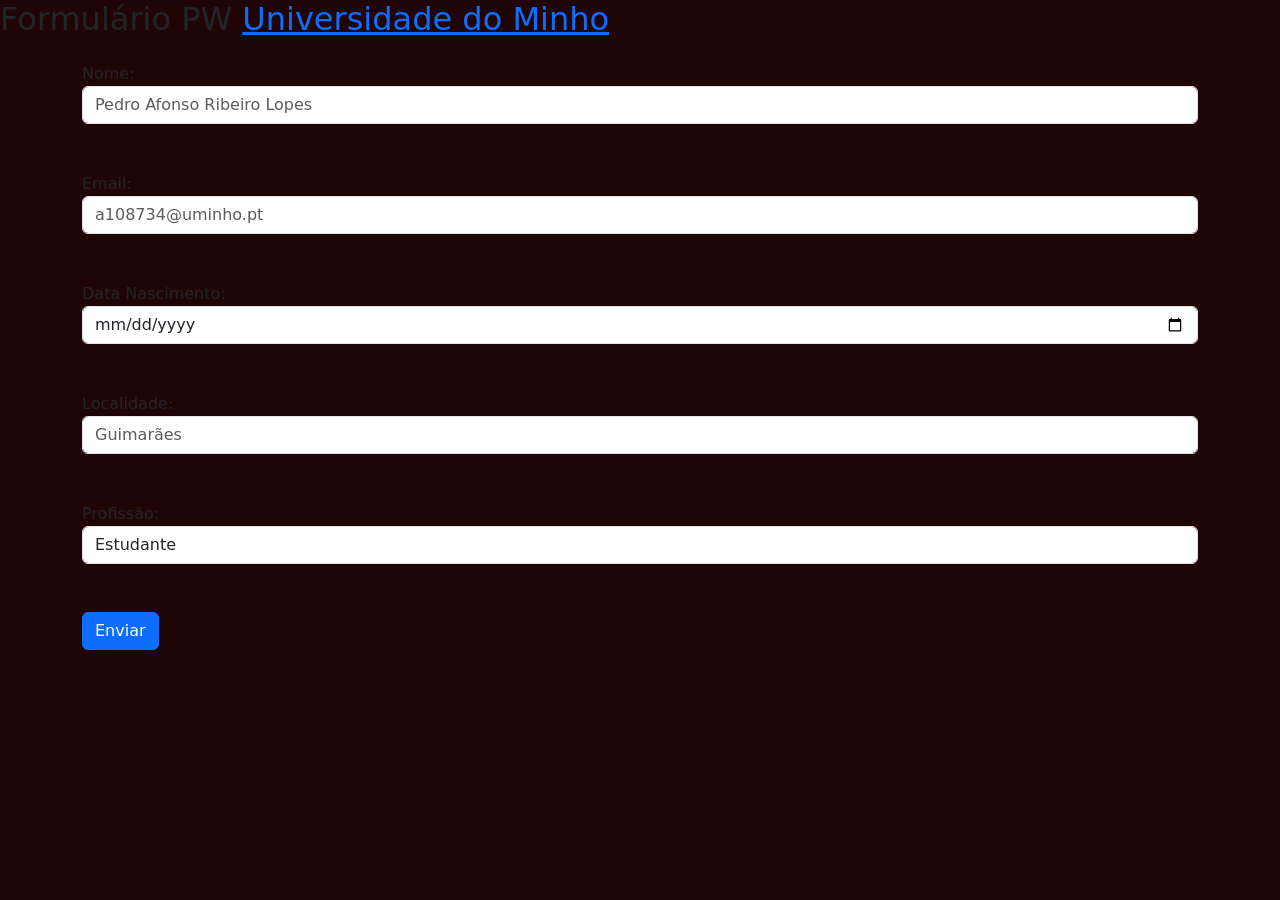
<file: index.html>
<!DOCTYPE html>
<html>
    <head>
        <meta charset="utf-8">
        <title>Formulário PW</title>
        <script src="app.js" defer></script>
        <link href="https://cdn.jsdelivr.net/npm/bootstrap@5/dist/css/bootstrap.min.css" rel="stylesheet">
        <link rel="stylesheet" href="style.css">
    </head>
    <body>
        <h2>Formulário PW
            <a href="https://uminho.pt" target="_blank"> 
                Universidade do Minho
            </a>
        </h2>

        <form id="108734" class="container mt-4">
            <label>Nome:</label>
            <input type="text" id="nome" class="form-control" placeholder="Pedro Afonso Ribeiro Lopes"><br><br>

            <label>Email:</label>
            <input type="email" id="email" class="form-control" placeholder="a108734@uminho.pt"><br><br>

            <label>Data Nascimento:</label>
            <input type="date" id="nascimento" class="form-control"><br><br>

            <label>Localidade:</label>
            <input type="text" id="localidade" class="form-control" placeholder="Guimarães"><br><br>

            <label>Profissão:</label>
            <select id="profissao" class="form-control">
                <option>Estudante</option>
                <option>Professor</option>
                <option>Engenheiro</option>
                <option>Designer</option>
                <option>Outro</option>
            </select><br><br>

            <button type="submit" class="btn btn-primary">Enviar</button>

        </form>

        <div id="result" class="container mt-4" text-white></div>
    </body>
</html>
</file>
<file: style.css>
body{
    background-color: #200507;
}
</file>
